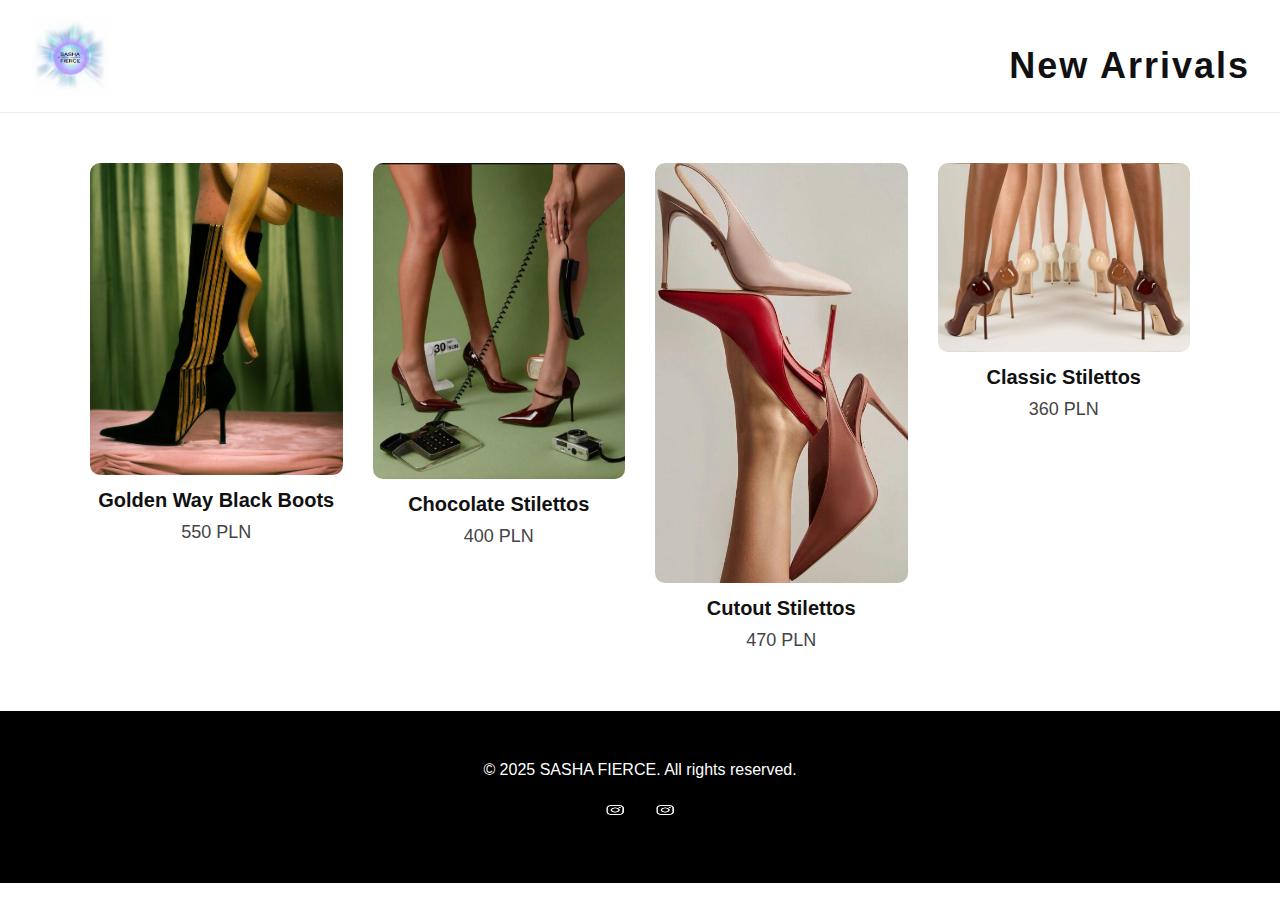
<file: new-arrivals.html>
<!DOCTYPE html>
<html lang="en">
<head>
  <meta charset="UTF-8">
  <meta name="viewport" content="width=device-width, initial-scale=1.0">
  <title>New Arrivals - Sasha Fierce Shoes</title>
  <link rel="stylesheet" href="styles.css">
</head>
<body>
  <header>
    <img src="images/logo-sasha-fierce.png" alt="Sasha Fierce Logo" class="logo">
    <h1 class="page-title animate-title">New Arrivals</h1>
  </header>

  <main class="products">
    <div class="product">
      <img src="images/golden-way-black-boots.jpg" alt="Golden Way Black Boots">
      <h2>Golden Way Black Boots</h2>
      <p class="price">550 PLN</p>
    </div>
    <div class="product">
      <img src="images/chocolate-stilettos.jpg" alt="Chocolate Stilettos">
      <h2>Chocolate Stilettos</h2>
      <p class="price">400 PLN</p>
    </div>
    <div class="product">
      <img src="images/cutout-stilettos.jpg" alt="Cutout Stilettos">
      <h2>Cutout Stilettos</h2>
      <p class="price">470 PLN</p>
    </div>
    <div class="product">
      <img src="images/classic-stilettos.jpg" alt="Classic Stilettos">
      <h2>Classic Stilettos</h2>
      <p class="price">360 PLN</p>
    </div>
  </main>

  <footer>
    <p>&copy; 2025 SASHA FIERCE. All rights reserved.</p>
    <div class="social-links">
      <a href="https://www.instagram.com/sashafierceshoes?igsh=MXh2aGNsNmh6MzkzMA==" target="_blank">
        <img src="images/icon-instagram.png" alt="Brand Instagram">
      </a>
      <a href="https://www.instagram.com/saidlyv?igsh=MWJvdW9saHh4YmRl" target="_blank">
        <img src="images/icon-instagram.png" alt="Said Allahverdiyev Instagram">
      </a>
    </div>
  </footer>
</body>
</html>
</file>
<file: styles.css>
/* ========================
   Global Settings
======================== */
body {
  margin: 0;
  font-family: 'Arial', sans-serif;
  background: #fff;
  color: #111;
  text-align: center;
}

h1, h2, h3, p {
  margin: 10px 0;
}

a {
  text-decoration: none;
  color: black;
  font-weight: bold;
}

a:hover {
  opacity: 0.7;
}

/* ========================
   Header & Menu
======================== */
header {
  display: flex;
  justify-content: space-between;
  align-items: center;
  padding: 15px 30px;
  border-bottom: 1px solid #eee;
}

.logo {
  height: 80px;
}

nav ul {
  list-style: none;
  display: flex;
  gap: 30px;
  margin: 0;
  padding: 0;
}

nav a {
  font-size: 16px;
  font-weight: bold;
  letter-spacing: 1px;
}

/* ========================
   Homepage Slider
======================== */
.slider {
  position: relative;
  width: 100%;
  max-width: 1200px;
  margin: 20px auto;
  overflow: hidden;
  border-radius: 10px;
}

.slider img {
  width: 100%;
  display: none;
}

.slider img.active {
  display: block;
}

/* ========================
   Product Cards
======================== */
.products {
  display: grid;
  grid-template-columns: repeat(auto-fit, minmax(250px, 1fr));
  gap: 30px;
  max-width: 1100px;
  margin: 50px auto;
  padding: 0 20px;
}

.product img {
  width: 100%;
  border-radius: 10px;
}

.product h2 {
  font-size: 20px;
  font-weight: bold;
  margin: 10px 0 5px;
}

.price {
  font-size: 18px;
  color: #444;
}

/* ========================
   Titles
======================== */
.page-title {
  font-size: 36px;
  font-weight: bold;
  letter-spacing: 2px;
  margin-top: 30px;
}

.subtitle {
  font-size: 18px;
  color: #555;
  margin-bottom: 20px;
}

/* ========================
   Footer
======================== */
footer {
  background: #000;
  color: #fff;
  padding: 40px 20px;
  margin-top: 50px;
}

footer p {
  margin: 10px 0;
}

.social-links {
  display: flex;
  justify-content: center;
  gap: 20px;
  margin: 15px 0;
}

.social-links img {
  width: 30px;
  height: 30px;
  filter: invert(1);
  transition: 0.3s;
}

.social-links img:hover {
  transform: scale(1.2);
}
</file>
